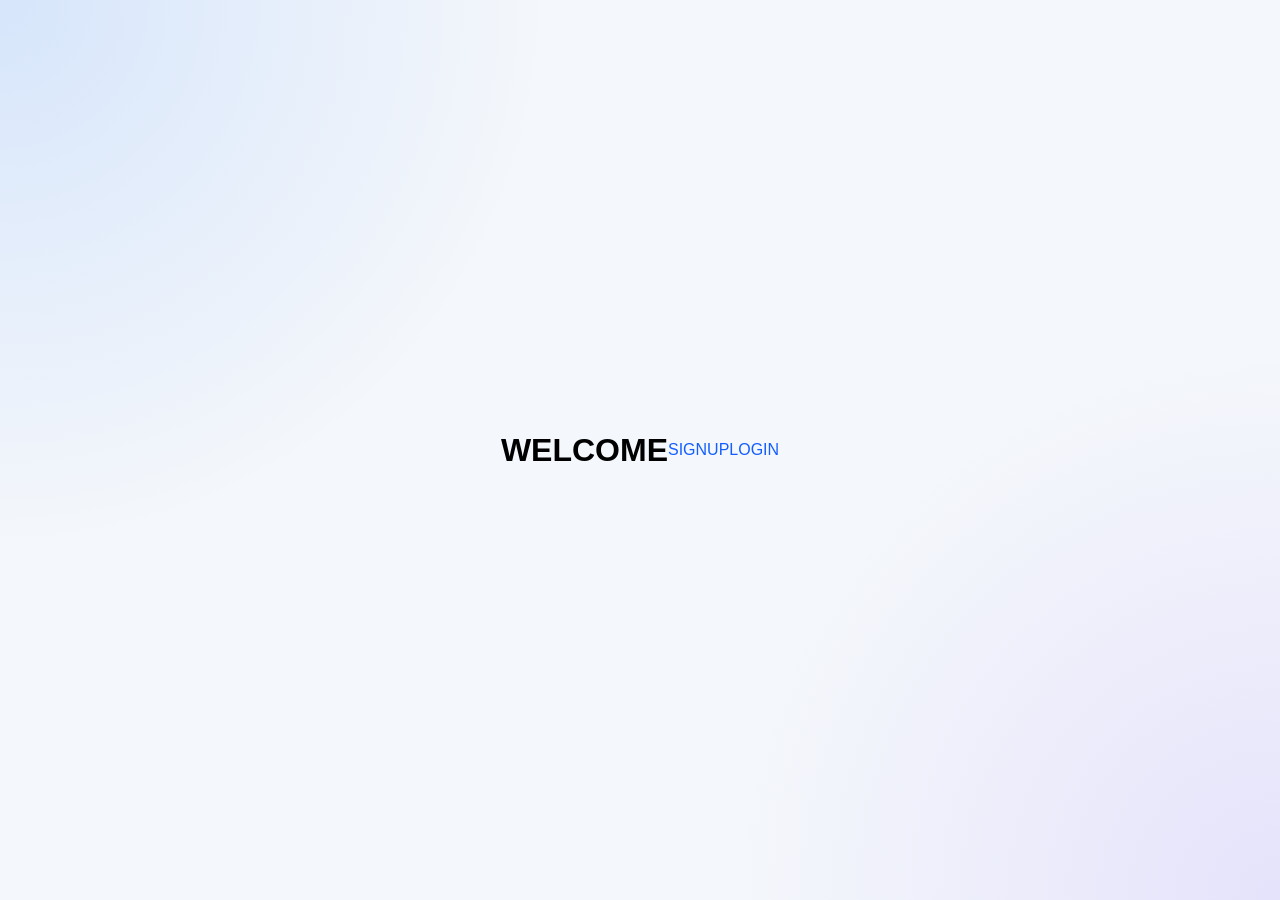
<file: index.html>
<html lang="en">
<head>
    <meta charset="UTF-8">
    <meta name="viewport" content="width=device-width, initial-scale=1.0">
    <title>signup and login dashboard</title>
    <link rel="stylesheet" href="stylesheet/style.css">
</head>
<body>
    <h1>WELCOME</h1>
    <a href="signup.html">SIGNUP</a> 
   
    <a href="login.html">LOGIN</a>
</body>
</html>
</file>
<file: stylesheet/style.css>
/* =========================
   RESET
========================= */
* {
    box-sizing: border-box;
    margin: 0;
    padding: 0;
}


/* =========================
   BODY
========================= */
body {
    min-height: 100vh;
    display: flex;
    justify-content: center;
    align-items: center;

    padding: 20px;

    font-family: Arial, sans-serif;

    background:
        radial-gradient(circle at top left, rgba(0, 102, 255, 0.12), transparent 35%),
        radial-gradient(circle at bottom right, rgba(120, 80, 255, 0.12), transparent 35%),
        #f4f7fb;

    overflow-x: hidden;
}


/* =========================
   SIGNUP CARD
========================= */
.container {
    width: 100%;
    max-width: 390px;

    padding: 22px 22px 18px;

    background: rgba(255, 255, 255, 0.97);

    border: 1px solid rgba(255, 255, 255, 0.7);
    border-radius: 18px;

    box-shadow:
        0 12px 35px rgba(0, 0, 0, 0.10);

    backdrop-filter: blur(8px);
}


/* =========================
   WRAPPER
========================= */
.wrapper {
    width: 100%;
}


/* =========================
   USER ICON
========================= */
.icon {
    width: 42px;
    height: 42px;

    margin: 0 auto 8px;

    display: flex;
    align-items: center;
    justify-content: center;

    color: #145eff;

    border: 2px solid #145eff;
    border-radius: 50%;

    font-size: 15px;
}


/* =========================
   HEADER
========================= */
.header {
    text-align: center;
    margin-bottom: 12px;
}

.header h1 {
    margin-bottom: 4px;

    font-size: 20px;
    font-weight: 700;

    letter-spacing: 0.3px;
}

.header p {
    margin: 0;

    font-size: 11px;
    line-height: 1.4;

    color: #6b7280;
}


/* =========================
   LABEL
========================= */
label {
    display: block;

    margin-bottom: 4px;

    font-size: 10px;
    font-weight: 600;

    color: #374151;
}


/* =========================
   INPUT FIELD
========================= */
.input-field {
    position: relative;

    width: 100%;

    margin-bottom: 7px;
}


/* =========================
   INPUT
========================= */
.input-field input {
    width: 100%;
    height: 34px;

    padding: 7px 10px 7px 34px;

    border: 1px solid #d8dee8;
    border-radius: 7px;

    outline: none;

    font-size: 11px;

    background: #ffffff;

    transition:
        border-color 0.2s ease,
        box-shadow 0.2s ease;
}

.input-field input:focus {
    border-color: #145eff;

    box-shadow: 0 0 0 3px rgba(20, 94, 255, 0.08);
}


/* =========================
   INPUT ICON
========================= */
.input-field i {
    position: absolute;

    left: 11px;
    top: 17px;

    transform: translateY(-50%);

    color: #145eff;

    font-size: 11px;

    z-index: 1;
}


/* =========================
   MESSAGE
========================= */
#message,
#middleMessage,
#otherNameMessage,
#emailMessage,
#passwordMessge,
#confirmpasswordMessge,
#genderMessage,
#checkMessage {
    margin: 2px 0 0;

    min-height: 12px;

    font-size: 9px;

    text-align: center;

    font-weight: 400;

    line-height: 1.2;
}


/* =========================
   PASSWORD STRENGTH
========================= */
.passwordMessgestrenth,
.confirmpasswordMessgestrenth {
    width: 100%;
    height: 4px;

    margin-top: 3px;

    border-radius: 20px;

    overflow: hidden;

    background: #edf1f6;
}


/* =========================
   PASSWORD BAR
========================= */
#passwordMessgeBar {
    width: 0%;
    height: 100%;

    transition: width 0.2s ease;
}


/* =========================
   CONFIRM PASSWORD BAR
========================= */
#confirmpasswordMessgeBar {
    width: 0%;
    height: 100%;

    transition: width 0.2s ease;
}


/* =========================
   HR
========================= */
hr {
    margin: 9px 0;

    border: 0;
    border-top: 1px solid #e5e7eb;
}


/* =========================
   GENDER
========================= */
.gender {
    display: flex;
    align-items: center;
    gap: 10px;

    margin-bottom: 2px;
}

.gender span {
    font-size: 10px;
    font-weight: 600;
}

.gender label {
    display: flex;
    align-items: center;
    gap: 3px;

    margin: 0;

    font-size: 10px;
    font-weight: 400;
}

.gender input {
    margin: 0;
}


/* =========================
   TERMS
========================= */
.check {
    display: flex;
    align-items: flex-start;
    gap: 5px;

    margin: 6px 0 4px;
}

.check input {
    margin-top: 2px;

    flex-shrink: 0;
}

.check label {
    margin: 0;

    font-size: 9px;
    line-height: 1.35;

    font-weight: 400;
}


/* =========================
   LINKS
========================= */
a {
    color: #145eff;

    text-decoration: none;
}

a:hover {
    text-decoration: underline;
}


/* =========================
   SIGN UP BUTTON
========================= */
.signupBTN {
    width: 100%;
    height: 36px;

    margin-top: 3px;

    border: none;
    border-radius: 20px;

    background: #145eff;
    color: white;

    font-size: 11px;
    font-weight: 600;

    cursor: pointer;

    transition:
        transform 0.2s ease,
        opacity 0.2s ease;
}

.signupBTN:hover {
    opacity: 0.92;
}

.signupBTN:active {
    transform: scale(0.98);
}


/* =========================
   LOGIN
========================= */
.login-text {
    margin: 7px 0 0;

    text-align: center;

    font-size: 10px;

    color: #6b7280;
}


/* =========================
   SMALL PHONES
========================= */
@media (max-width: 420px) {

    body {
        padding: 12px;
        align-items: center;
    }

    .container {
        max-width: 100%;
        padding: 18px 15px 16px;
        border-radius: 15px;
    }

    .header h1 {
        font-size: 18px;
    }

    .header p {
        font-size: 10px;
    }

    .input-field input {
        height: 35px;
    }
}


/* =========================
   VERY SMALL PHONES
========================= */
@media (max-width: 330px) {

    body {
        padding: 8px;
    }

    .container {
        padding: 15px 11px 14px;
    }

    .header h1 {
        font-size: 17px;
    }

    .gender {
        gap: 7px;
    }

    .check label {
        font-size: 8.5px;
    }
}


/* =========================
   TALL SCREENS
========================= */
@media (min-height: 850px) {

    body {
        align-items: center;
    }
}
</file>
